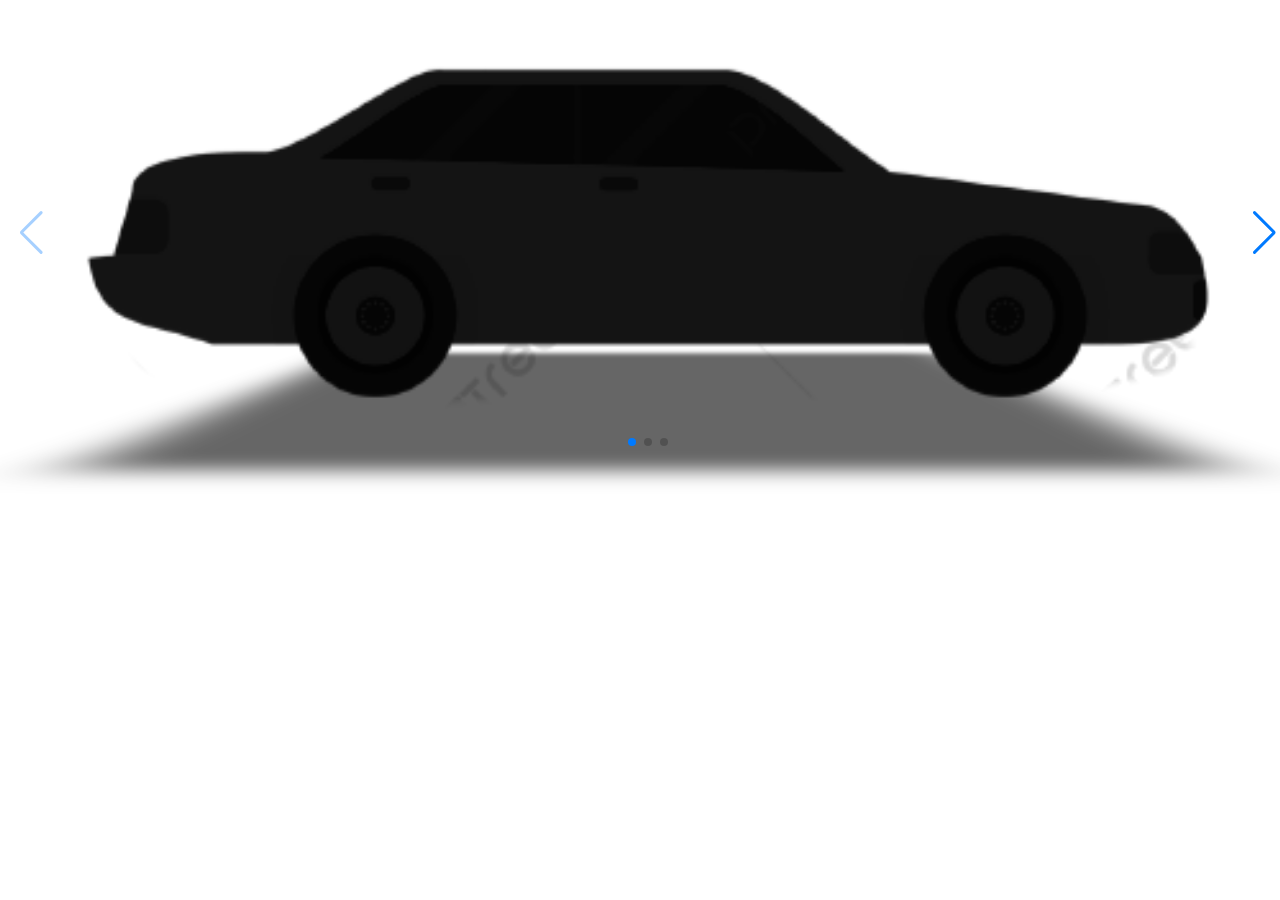
<file: test.html>
<!DOCTYPE html>
<html lang="en">
<head>
  <meta charset="UTF-8">
  <meta name="viewport" content="width=device-width, initial-scale=1.0">
  <link rel="stylesheet" href="https://unpkg.com/swiper/swiper-bundle.min.css">
  <style>
    .swiper-container {
      width: 100vw;
      height: 50vh;
    }

    .swiper-slide {
      background-size: cover;
      background-position: center;
    }
  </style>
</head>
<body>
  <div class="swiper-container">
    <div class="swiper-wrapper">
      <div class="swiper-slide" style="background-image:url('car.png')"></div>
      <div class="swiper-slide" style="background-image:url('car2.png')"></div>
      <div class="swiper-slide" style="background-image:url('bike1.png')" ></div>
      <!-- Add more slides as needed -->
    </div>
    <!-- Add Pagination -->
    <div class="swiper-pagination"></div>
    <!-- Add Navigation -->
    <div class="swiper-button-next"></div>
    <div class="swiper-button-prev"></div>
  </div>

  <script src="https://unpkg.com/swiper/swiper-bundle.min.js"></script>
  <script>
    var swiper = new Swiper('.swiper-container', {
      effect: 'cube',
      grabCursor: true,
      cubeEffect: {
        shadow: true,
        slideShadows: true,
        shadowOffset: 20,
        shadowScale: 0.94,
      },
      pagination: {
        el: '.swiper-pagination',
        clickable: true,
      },
      navigation: {
        nextEl: '.swiper-button-next',
        prevEl: '.swiper-button-prev',
      },
    });
  </script>
</body>
</html>
</file>
